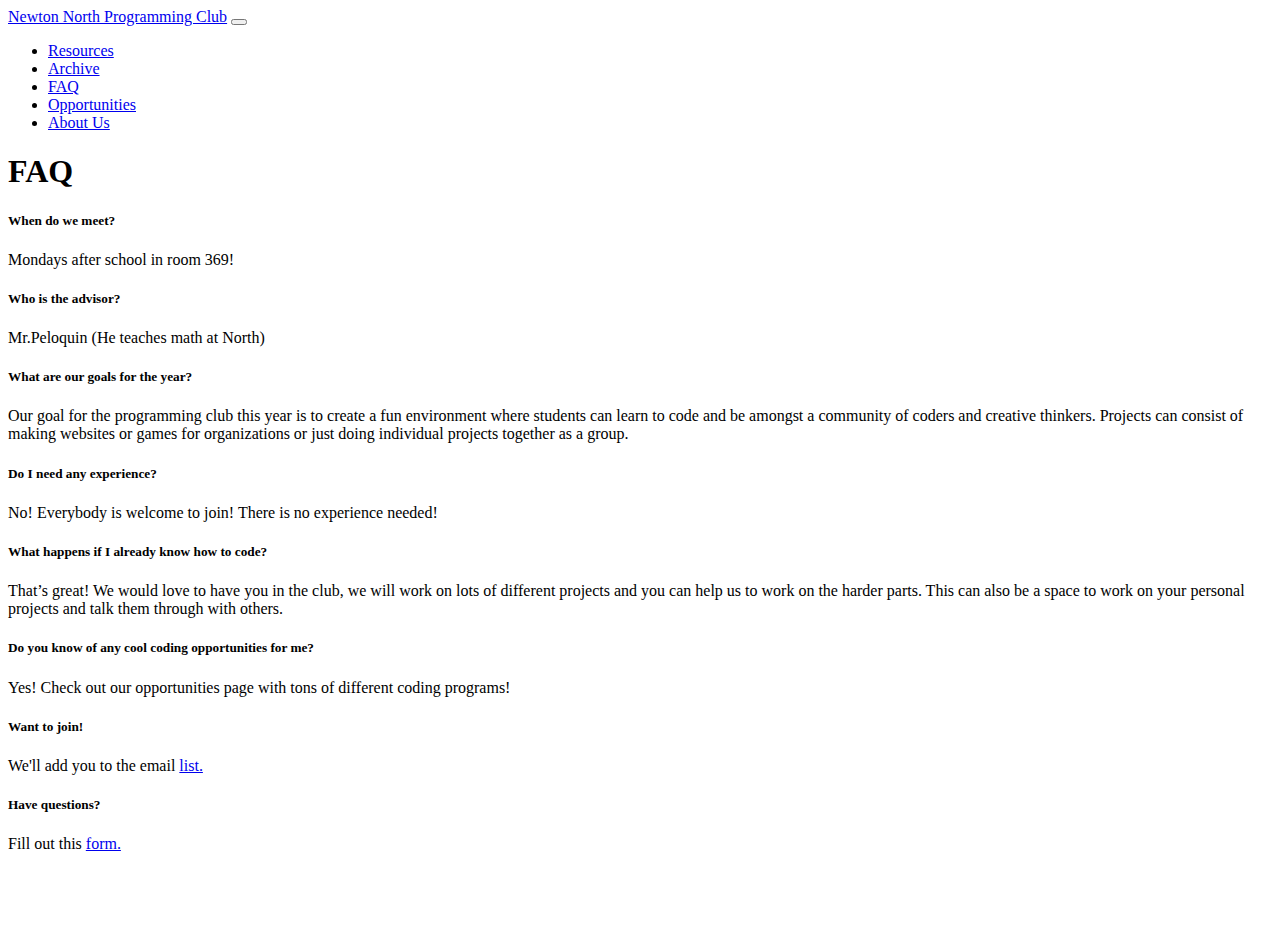
<file: faq.html>
<!DOCTYPE html>
<html lang="en">
<head>
  <meta charset="UTF-8">
  <meta name="viewport" content="width=device-width, initial-scale=1.0">
  <title>FAQ</title>

  <!-- boostrap link  -->
    <link href="https://cdn.jsdelivr.net/npm/bootstrap@5.1.3/dist/css/bootstrap.min.css" rel="stylesheet" integrity="sha384-1BmE4kWBq78iYhFldvKuhfTAU6auU8tT94WrHftjDbrCEXSU1oBoqyl2QvZ6jIW3" crossorigin="anonymous">
    <link rel="stylesheet" href="css/faq.css">

    <!-- Favicon Link -->
    <link rel="shortcut icon" type="image/jpg" href="imgs/favicon.jpg"/>

</head>
<body>
    <div>
      <nav class="navbar navbar-expand-lg navbar-light bg-light pl-5">
        <a class="navbar-brand p-5 pt-3 pb-3" href="index.html">Newton North Programming Club</a>

        <button class="navbar-toggler" type="button" data-toggle="collapse" data-target="#navbarSupportedContent" aria-controls="navbarSupportedContent" aria-expanded="false" aria-label="Toggle navigation">
          <span class="navbar-toggler-icon"></span>
        </button>

        <div class="collapse navbar-collapse" id="navbarSupportedContent">
          <ul class="navbar-nav mr-auto">
            <li class="nav-item">
              <a class="nav-link" href="resources.html"> Resources </a>
            </li>
            <li class="nav-item">
              <a class="nav-link" href="archive.html"> Archive </a>
            </li>
            <li class="nav-item">
              <a class="nav-link text-dark" href="faq.html"> FAQ </a>
            </li>
            <li class="nav-item">
              <a class="nav-link" href="opportunities.html"> Opportunities </a>
            </li>
            <li class="nav-item">
              <a class="nav-link" href="about_us.html"> About Us </a>
            </li>
          </ul>
        </div>
      </nav>
      <h1 class="h1 text-center p-3">FAQ</h1>
    </div>
    <div class="question1 p-4">
      
      <h5>When do we meet?</h5>
      <p>Mondays after school in room 369!</p>

      <h5>Who is the advisor?</h5>
      <p>Mr.Peloquin (He teaches math at North)</p>

      <h5>What are our goals for the year?</h5>
      <p>Our goal for the programming club this year is to create a fun environment where students can learn to code and be amongst a community of coders and creative thinkers. Projects can consist of making websites or games for organizations or just doing individual projects together as a group.</p>

      <h5>Do I need any experience?</h5>
      <p>No! Everybody is welcome to join! There is no experience needed!</p>

      <h5>What happens if I already know how to code?</h5>
      <p>That’s great! We would love to have you in the club, we will work on lots of different projects and you can help us to work on the harder parts. This can also be a space to work on your personal projects and talk them through with others.</p>

      <h5>Do you know of any cool coding opportunities for me?</h5>
      <p>Yes! Check out our opportunities page with tons of different coding programs!</p>

      <h5>Want to join!</h5>
      <p>We'll add you to the email
        <a href="https://forms.gle/x7uEkrhn8R2xDUuDA">list.</a>
      </p>

      <h5>Have questions?</h5>
      <p>Fill out this
        <a href="https://forms.gle/jRcw1pPJTrKuNsTu7">form.</a>
      </p>

      
        

    </div>

    <script src="https://code.jquery.com/jquery-3.3.1.slim.min.js" integrity="sha384-q8i/X+965DzO0rT7abK41JStQIAqVgRVzpbzo5smXKp4YfRvH+8abtTE1Pi6jizo" crossorigin="anonymous"></script>
      <script src="https://cdnjs.cloudflare.com/ajax/libs/popper.js/1.14.7/umd/popper.min.js" integrity="sha384-UO2eT0CpHqdSJQ6hJty5KVphtPhzWj9WO1clHTMGa3JDZwrnQq4sF86dIHNDz0W1" crossorigin="anonymous"></script>
      <script src="https://stackpath.bootstrapcdn.com/bootstrap/4.3.1/js/bootstrap.min.js" integrity="sha384-JjSmVgyd0p3pXB1rRibZUAYoIIy6OrQ6VrjIEaFf/nJGzIxFDsf4x0xIM+B07jRM" crossorigin="anonymous"></script>
</body>
</html>
</file>
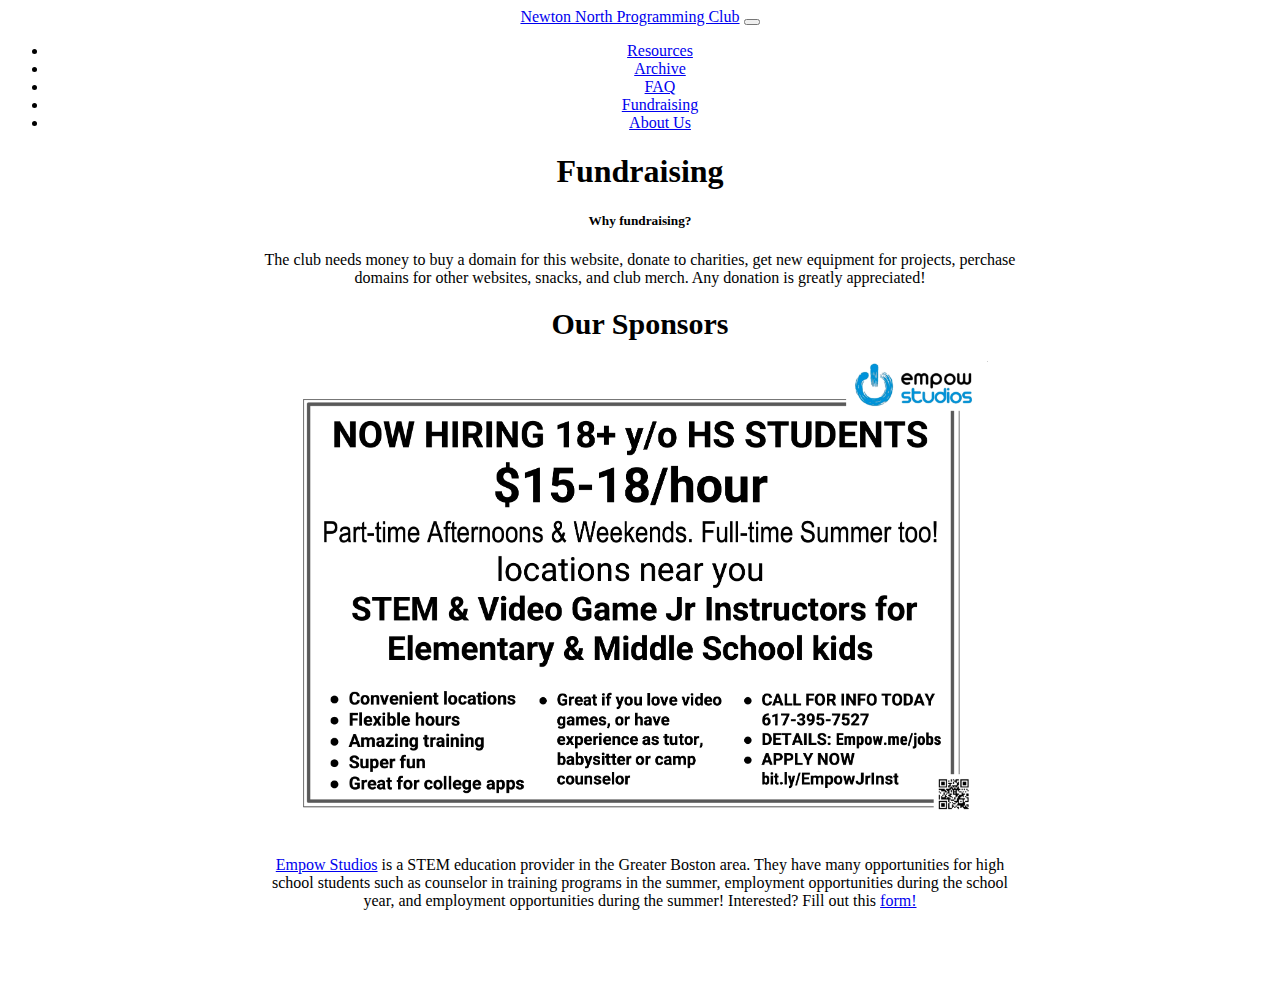
<file: fundraising.html>
<!DOCTYPE html>
<html lang="en">
<head>
  <meta charset="UTF-8">
  <meta name="viewport" content="width=device-width, initial-scale=1.0">
  <title>Fundraising</title>

    <!-- bootstrap link  -->
    <link href="https://cdn.jsdelivr.net/npm/bootstrap@5.1.3/dist/css/bootstrap.min.css" rel="stylesheet" integrity="sha384-1BmE4kWBq78iYhFldvKuhfTAU6auU8tT94WrHftjDbrCEXSU1oBoqyl2QvZ6jIW3" crossorigin="anonymous">
    <link href="css/fundraising.css" rel="stylesheet" type="text/css" />

    <!-- Favicon Link -->
    <link rel="shortcut icon" type="image/jpg" href="imgs/favicon.jpg"/>

</head>
<body>
  <div>
    <nav class="navbar navbar-expand-lg navbar-light bg-light pl-5">
      <a class="navbar-brand p-5 pt-3 pb-3" href="index.html">Newton North Programming Club</a>
      <button class="navbar-toggler" type="button" data-toggle="collapse" data-target="#navbarSupportedContent" aria-controls="navbarSupportedContent" aria-expanded="false" aria-label="Toggle navigation">
        <span class="navbar-toggler-icon"></span>
      </button>

      <div class="collapse navbar-collapse" id="navbarSupportedContent">
        <ul class="navbar-nav mr-auto">
          <li class="nav-item active">
            <a class="nav-link" href="resources.html"> Resources </a>
          </li>
          <li class="nav-item">
            <a class="nav-link" href="archive.html"> Archive </a>
          </li>
          <li class="nav-item">
            <a class="nav-link" href="faq.html"> FAQ </a>
          </li>
          <li class="nav-item text-dark">
            <a class="nav-link text-dark" href="fundraising.html"> Fundraising </a>
          </li>
          <li class="nav-item">
            <a class="nav-link" href="about_us.html"> About Us </a>
          </li>
        </ul>
      </div>
    </nav>

    <h1 class="h1 text-center p-3">Fundraising</h1>

  </div>
  <div class="WhyFundraising p-4">
    <h5 class="text-center">Why fundraising?</h5>
    <p class="text-center fundraising_text">The club needs money to buy a domain for this website, donate to charities, get new equipment for projects, perchase domains for other websites, snacks, and club merch. Any donation is greatly appreciated!</p>
  </div>


  <div>
    <div>
      <h1 class="sponsors_heading">Our Sponsors</h1>
    </div>

    <div class="EMPOW">
      <img class="flyer" src="imgs/opportunitiesImgs/sponsor.jpg" alt="">
    </div>

    <p class="text">
        <a href="https://empow.me/">Empow Studios</a> is a STEM education provider in the Greater Boston area. They have many opportunities for high school students such as counselor in training programs in the summer, employment opportunities during the school year, and employment opportunities during the summer! Interested? Fill out this 
        <a href="http://bit.ly/EmpowJrInst!">form!</a>
      </p>
  </div>

 

  
      <script src="https://code.jquery.com/jquery-3.3.1.slim.min.js" integrity="sha384-q8i/X+965DzO0rT7abK41JStQIAqVgRVzpbzo5smXKp4YfRvH+8abtTE1Pi6jizo" crossorigin="anonymous"></script>
      <script src="https://cdnjs.cloudflare.com/ajax/libs/popper.js/1.14.7/umd/popper.min.js" integrity="sha384-UO2eT0CpHqdSJQ6hJty5KVphtPhzWj9WO1clHTMGa3JDZwrnQq4sF86dIHNDz0W1" crossorigin="anonymous"></script>
      <script src="https://stackpath.bootstrapcdn.com/bootstrap/4.3.1/js/bootstrap.min.js" integrity="sha384-JjSmVgyd0p3pXB1rRibZUAYoIIy6OrQ6VrjIEaFf/nJGzIxFDsf4x0xIM+B07jRM" crossorigin="anonymous"></script>
</body>
</html>
</file>
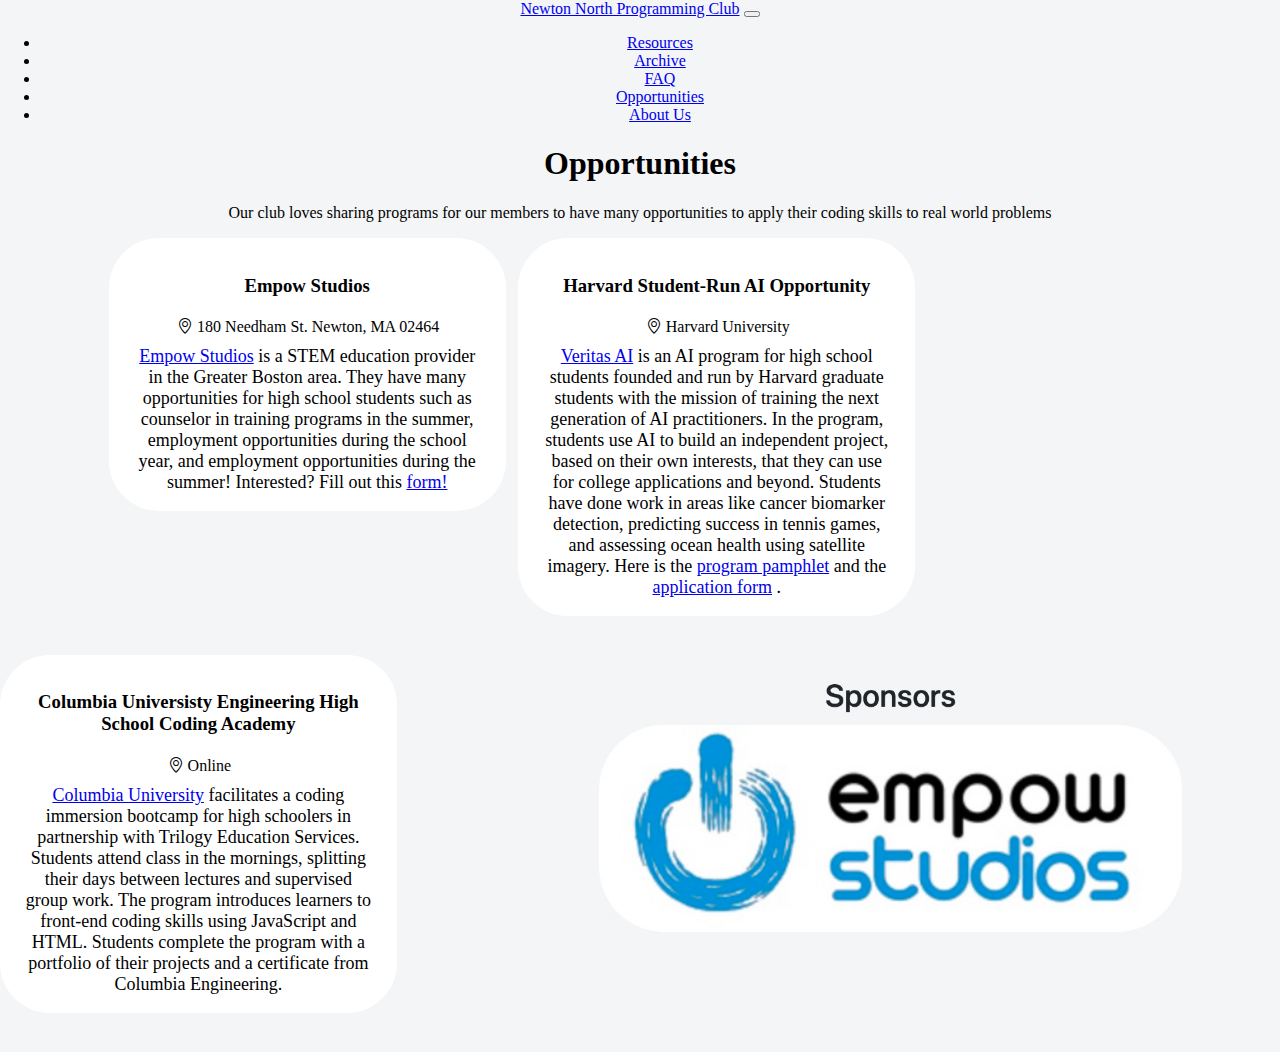
<file: opportunities.html>
<!DOCTYPE html>
<html lang="en">
<head>
  <meta charset="UTF-8">
  <meta name="viewport" content="width=device-width, initial-scale=1.0">
  <title>Opportunities</title>

    <!-- bootstrap link  -->
    <link href="https://cdn.jsdelivr.net/npm/bootstrap@5.1.3/dist/css/bootstrap.min.css" rel="stylesheet" integrity="sha384-1BmE4kWBq78iYhFldvKuhfTAU6auU8tT94WrHftjDbrCEXSU1oBoqyl2QvZ6jIW3" crossorigin="anonymous">
    <link href="css/opportunities.css" rel="stylesheet" type="text/css" />

  <!--Bootstrap icons-->
  <link rel="stylesheet" href="https://cdn.jsdelivr.net/npm/bootstrap-icons@1.3.0/font/bootstrap-icons.css">
   
  <!-- Favicon Link -->
    <link rel="shortcut icon" type="image/jpg" href="imgs/favicon.jpg"/>

</head>
<body>
  <div>
    <nav class="navbar navbar-expand-lg navbar-light bg-light pl-5">
      <a class="navbar-brand p-5 pt-3 pb-3" href="index.html">Newton North Programming Club</a>
      <button class="navbar-toggler" type="button" data-toggle="collapse" data-target="#navbarSupportedContent" aria-controls="navbarSupportedContent" aria-expanded="false" aria-label="Toggle navigation">
        <span class="navbar-toggler-icon"></span>
      </button>

      <div class="collapse navbar-collapse" id="navbarSupportedContent">
        <ul class="navbar-nav mr-auto">
          <li class="nav-item active">
            <a class="nav-link" href="resources.html"> Resources </a>
          </li>
          <li class="nav-item">
            <a class="nav-link" href="archive.html"> Archive </a>
          </li>
          <li class="nav-item">
            <a class="nav-link" href="faq.html"> FAQ </a>
          </li>
          <li class="nav-item text-dark">
            <a class="nav-link text-dark" href="opportunities.html"> Opportunities </a>
          </li>
          <li class="nav-item">
            <a class="nav-link" href="about_us.html"> About Us </a>
          </li>
        </ul>
      </div>
    </nav>
    

    <h1 class="h1 text-center p-3">Opportunities</h1>

    <div class="pb-3">
      <p class="welcome"> Our club loves sharing programs for our members to have many opportunities to apply their coding skills to real world problems </p>
    </div>
    
    
    
    <div class="opportunities">
      <div class="box empow box1" id="box_one"> 
        <h3>Empow Studios</h3>
        <div class="location">
          <i1 class="location_icon bi bi-geo-alt"></i1>
            180 Needham St. Newton, MA 02464
        </div>
      
        <div class="words">
          <p1><a href="https://empow.me/" target="_blank">Empow Studios</a> is a STEM education provider in the Greater Boston area. They have many opportunities for high school students such as counselor in training programs in the summer, employment opportunities during the school year, and employment opportunities during the summer! Interested? Fill out this 
          <a href="http://bit.ly/EmpowJrInst!" target="_blank">form!</a> </p1>
        </div>
  
      <!-- img class="flyer" src="imgs/fundraisingImgs/sponsor.jpg" alt=""> -->
      </div>
    
      <div class="box harvard box2" id="box_two">
        <h3>Harvard Student-Run AI Opportunity</h3>
        <div class="location">
          <i2 class="location_icon bi bi-geo-alt"></i2>
          Harvard University
        </div>

        <div class="words">
          <p2> <a href="https://www.veritasai.com/" target="_blank">Veritas AI</a> is an AI program for high school students founded and run by Harvard graduate students with the mission of training the next generation of AI practitioners. In the program, students use AI to build an independent project, based on their own interests, that they can use for college applications and beyond. Students have done work in areas like cancer biomarker detection, predicting success in tennis games, and assessing ocean health using satellite imagery. Here is the <a href="https://drive.google.com/file/d/1O0brD4IYM9xyVH9oqXozvCgVYFYV3hAo/view" target="_blank">program pamphlet</a> and the <a href="https://airtable.com/shrxkmoJaqCLX9ycl" target="_blank">application form</a> . </p2>
        </div>
      </div>
    
      <div class="box columbia box3" id="box_three"> 
        <h3>Columbia Universisty Engineering High School Coding Academy</h3>
        <div class="location">
          <i3 class="location_icon bi bi-geo-alt"></i3>
            Online
        </div>
        
        <div class="words">
          <p3> <a href="https://bootcamp.cvn.columbia.edu/hs/coding/landing-full/?utm_source=mkt-partnership&utm_campaign=tes_aff__hs_rvcplhssite" target="_blank">Columbia University</a> facilitates a coding immersion bootcamp for high schoolers in partnership with Trilogy Education Services. Students attend class in the mornings, splitting their days between lectures and supervised group work. The program introduces learners to front-end coding skills using JavaScript and HTML. Students complete the program with a portfolio of their projects and a certificate from Columbia Engineering.</p3>
        </div>
      </div>
    </div>

    <!--sponsors -->
    <div class="sponsors">
      <img class="flyer" src="../imgs/opportunitiesImgs/empow_sponsor.jpg" alt="">
    </div>

      <script src="https://cdnjs.cloudflare.com/ajax/libs/gsap/3.10.3/gsap.min.js"></script> 
      <script src="js/opportunities.js"></script>

      <script src="https://code.jquery.com/jquery-3.3.1.slim.min.js" integrity="sha384-q8i/X+965DzO0rT7abK41JStQIAqVgRVzpbzo5smXKp4YfRvH+8abtTE1Pi6jizo" crossorigin="anonymous"></script>
      <script src="https://cdnjs.cloudflare.com/ajax/libs/popper.js/1.14.7/umd/popper.min.js" integrity="sha384-UO2eT0CpHqdSJQ6hJty5KVphtPhzWj9WO1clHTMGa3JDZwrnQq4sF86dIHNDz0W1" crossorigin="anonymous"></script>
      <script src="https://stackpath.bootstrapcdn.com/bootstrap/4.3.1/js/bootstrap.min.js" integrity="sha384-JjSmVgyd0p3pXB1rRibZUAYoIIy6OrQ6VrjIEaFf/nJGzIxFDsf4x0xIM+B07jRM" crossorigin="anonymous"></script>

    
</body>
</html>
</file>
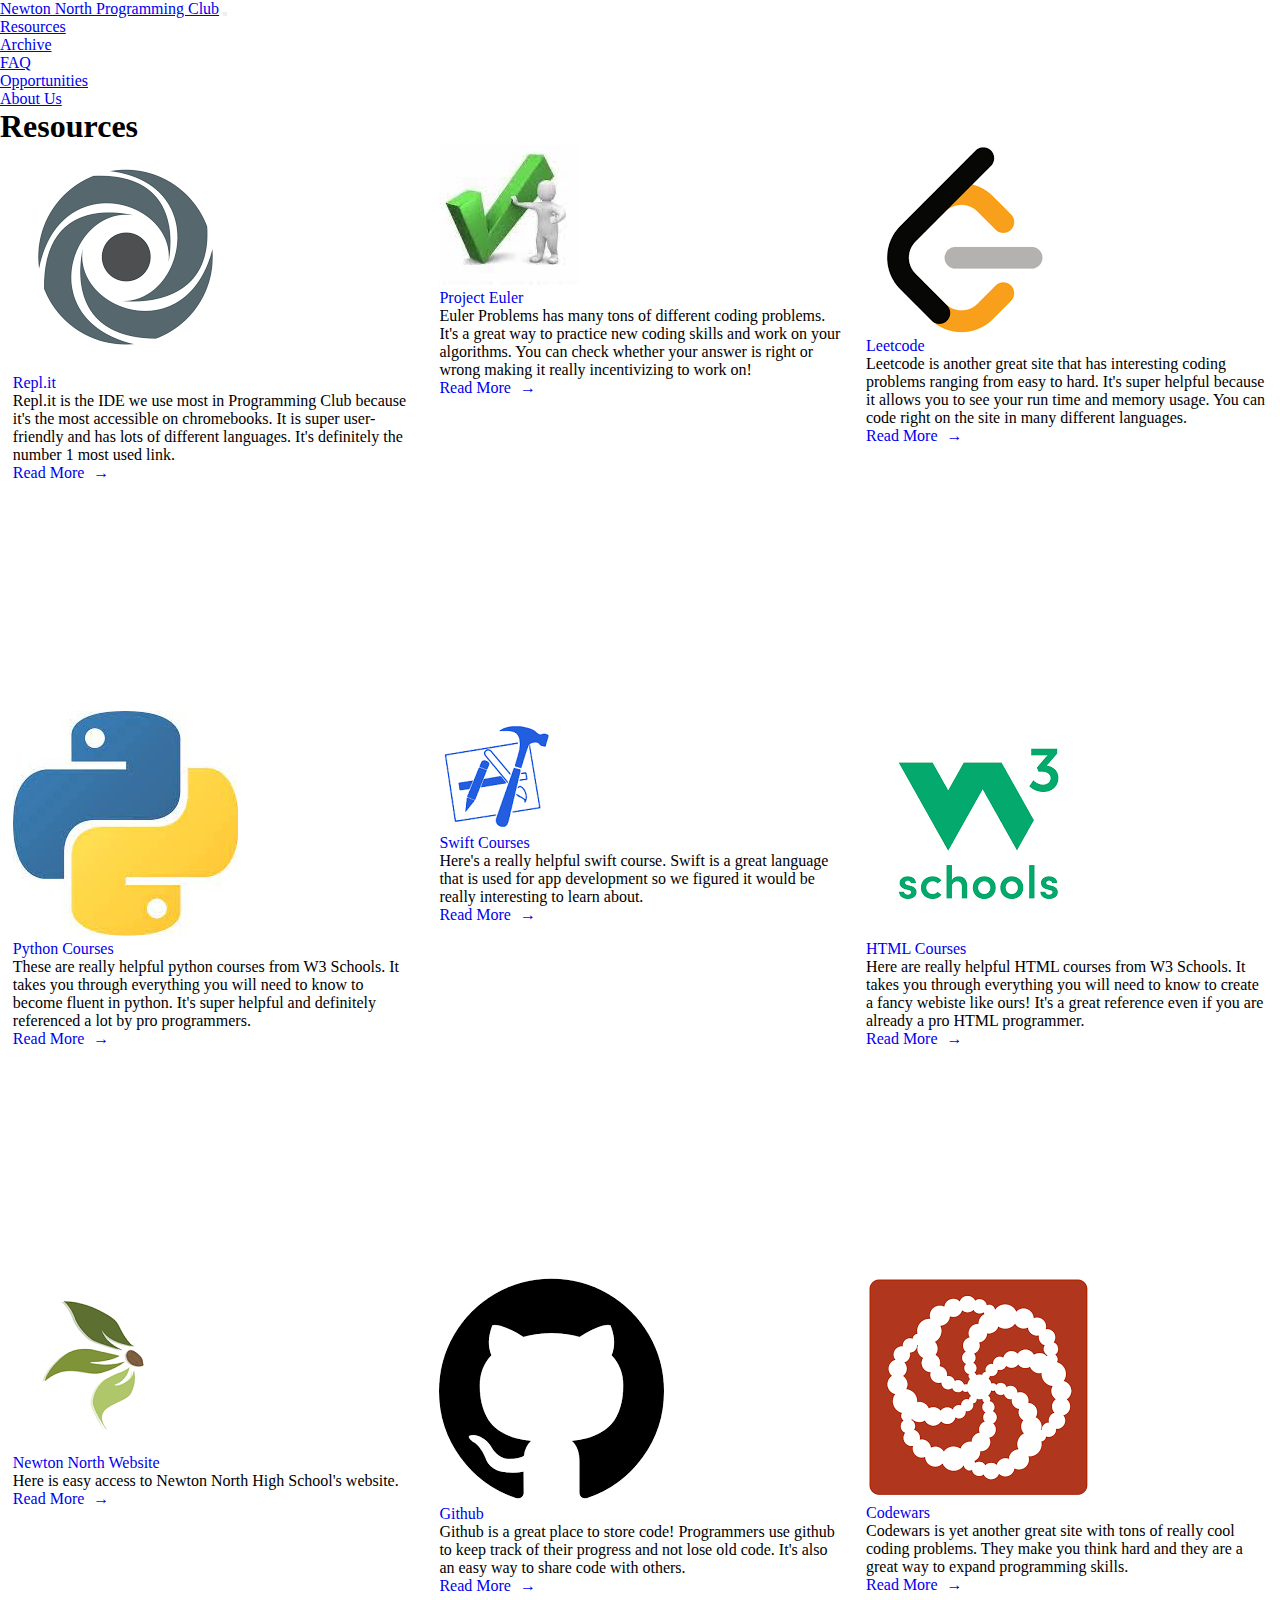
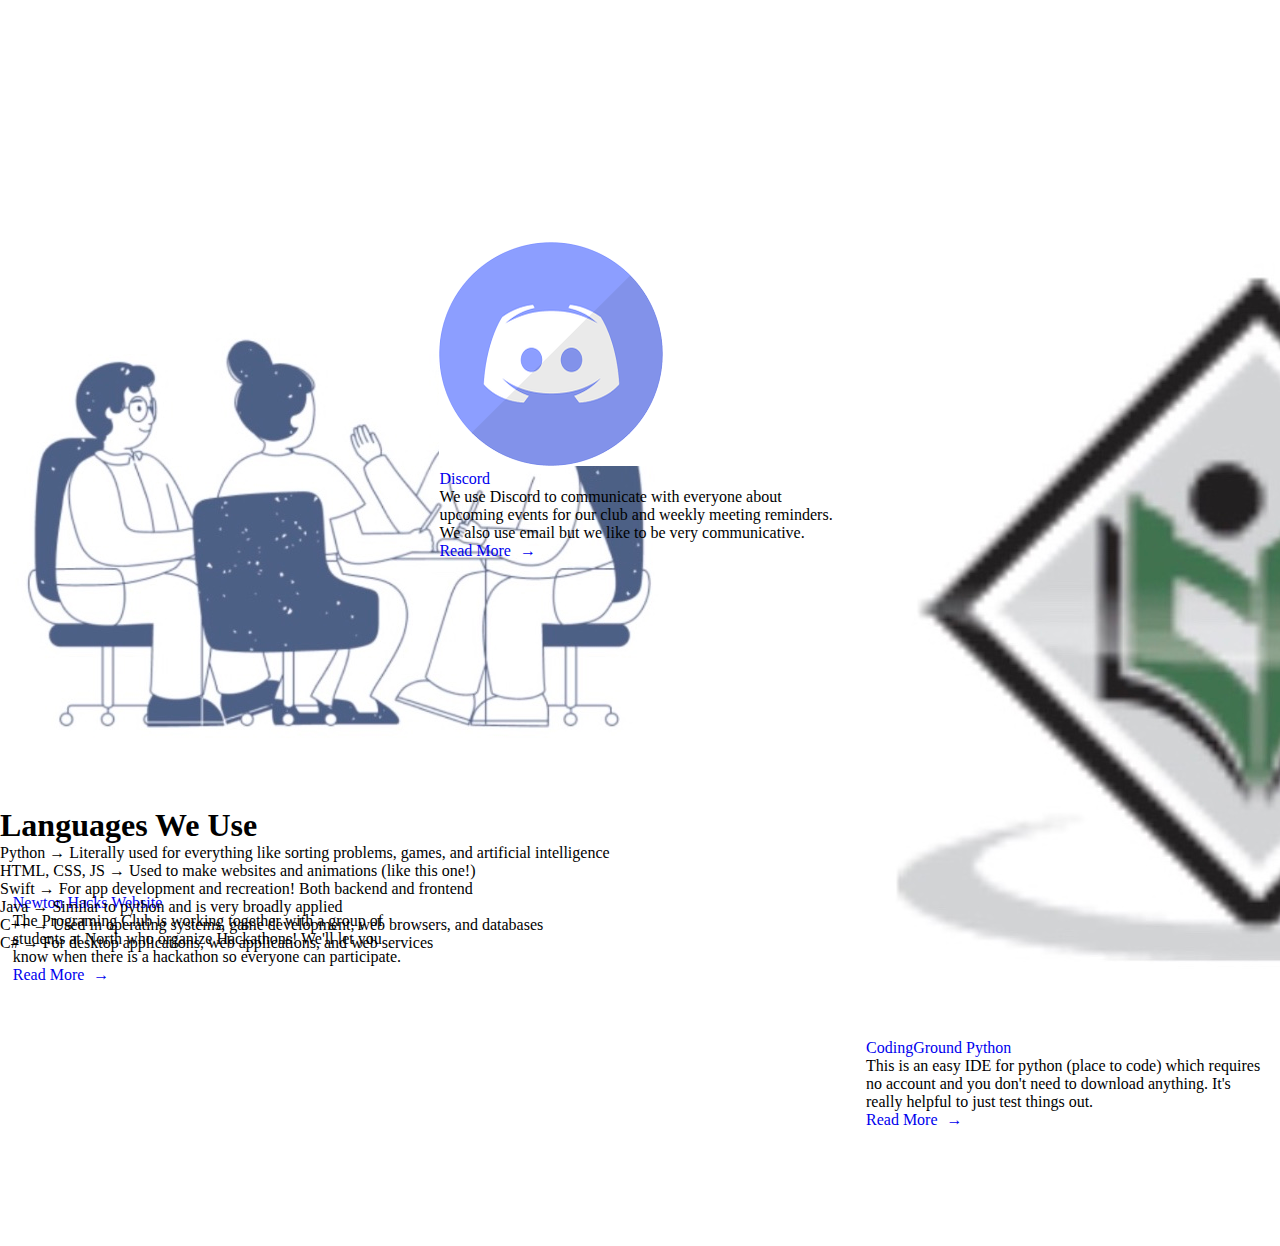
<file: resources.html>
<!DOCTYPE html>
<html lang="en">
<head>
  <meta charset="UTF-8">
  <meta name="viewport" content="width=device-width, initial-scale=1.0">
  <title>Resources</title>

  <!-- Bootstrap link  -->
    <link href="https://cdn.jsdelivr.net/npm/bootstrap@5.1.3/dist/css/bootstrap.min.css" rel="stylesheet" integrity="sha384-1BmE4kWBq78iYhFldvKuhfTAU6auU8tT94WrHftjDbrCEXSU1oBoqyl2QvZ6jIW3" crossorigin="anonymous">
  <!-- CSS link  --> 
    <link rel="stylesheet" href="css/resources.css">

  <!--Bootstrap icons-->
  <link rel="stylesheet" href="https://cdn.jsdelivr.net/npm/bootstrap-icons@1.3.0/font/bootstrap-icons.css">

  <!-- Favicon Link -->
  <link rel="shortcut icon" type="image/jpg" href="imgs/favicon.jpg"/>

</head>
<body>
  <!--Navbar -->
  <nav class="navbar navbar-expand-lg navbar-light bg-light pl-5">
    <a class="navbar-brand p-5 pt-3 pb-3" href="index.html">Newton North Programming Club</a>

    <button class="navbar-toggler" type="button" data-toggle="collapse" data-target="#navbarSupportedContent" aria-controls="navbarSupportedContent" aria-expanded="false" aria-label="Toggle navigation">
    <span class="navbar-toggler-icon"></span>
    </button>

    <!--Different Tabs-->
    <div class="collapse navbar-collapse" id="navbarSupportedContent">
      <ul class="navbar-nav mr-auto">
        <li class="nav-item active">
          <a class="nav-link text-dark" href="resources.html"> Resources </a>
        </li>
        <li class="nav-item">
          <a class="nav-link" href="archive.html"> Archive </a>
        </li>
        <li class="nav-item">
          <a class="nav-link" href="faq.html"> FAQ </a>
        </li>
        <li class="nav-item">
          <a class="nav-link" href="opportunities.html"> Opportunities </a>
        </li>
        <li class="nav-item">
          <a class="nav-link" href="about_us.html"> About Us </a>
        </li>
      </ul>
    </div>

  </nav>
  <!--Begin content-->
  <h1 class="heading">Resources</h1>

  <div class="collection">
  <!-- repl -->
    <div
      class="resource repl container resource_link_1_rep" 
      onmouseover ="hover_resource(1)" 
      onmouseout ="stop_hover(1)"
      onclick = "click_resource(1)">
      <center>
        <img src="imgs/resourceImgs/repl.jpg" alt="" class="image">                   </center>
    <div>
    <a 
      href="https://replit.com/~"
      target="_blank" 
      id="resource_link_1"
      class="link">
      <span> Repl.it</span>
    </a>
    <p>  
      Repl.it is the IDE we use most in Programming Club because it's the         most accessible on chromebooks. It is super user-friendly and has           lots of different languages. It's definitely the number 1 most used         link.
    </p>
      <a 
        href="https://replit.com/~"
        target="_blank" 
        class="read_more" 
        onmouseover="animate_arrow(1)" 
        onmouseout="animate_arrow_back(1)"> Read More  
        <div class="arrow_div">
          <span class="more_arrow arr1">&#8594;</span>
        </div>
      </a> 
      </div>
    </div>


    <!-- euler -->
    <div 
      class="resource euler container "
      onmouseover="hover_resource(2)"
      onmouseout="stop_hover(2)"
      onclick = "click_resource(2)">
      <center>
        <img src="imgs/resourceImgs/euler.jpg" alt="" class="image">
      </center>
      <div>
        <a 
          href="https://projecteuler.net/archives" 
          target="_blank" class="link" id="resource_link_2">
          <span> Project Euler</span>
        </a> 
        <p>
          Euler Problems has many tons of different coding problems. It's a           great way to practice new coding skills and work on your                    algorithms. You can check whether your answer is right or wrong             making it really incentivizing to work on!
        </p>
        <a href="https://projecteuler.net/archives"
          target="_blank" class="read_more"
          onmouseover="animate_arrow(2)"
          onmouseout="animate_arrow_back(2)"> Read More 
          <span class="more_arrow arr2">&#8594;</span>
        </a>
      </div>
    </div>

    <!-- leetcode -->
    <div class="resource leetcode container "
    onmouseover="hover_resource(3)"
    onmouseout="stop_hover(3)"
    onclick = "click_resource(3)">
      <center>
        <img src="imgs/resourceImgs/leetcode.jpg" alt="" class="image">
      </center>
      <div>
        <a 
          href="https://leetcode.com/problemset/all/" 
          target="_blank" class="link" id="resource_link_3">
          <span> Leetcode</span></a> 
        <p>
          Leetcode is another great site that has interesting coding                  problems ranging from easy to hard. It's super helpful because              it allows you to see your run time and memory usage. You can code           right on the site in many different languages.
        </p>
        <a href="https://leetcode.com/problemset/all/"
        target="_blank" class="read_more"
        onmouseover="animate_arrow(3)" onmouseout="animate_arrow_back(3)"> Read More <span class="more_arrow arr3">&#8594;</span></a>
      </div>
    </div>

    <!-- Python courses -->
    <div class="resource pythonCourses container"
    onmouseover="hover_resource(4)"
    onmouseout="stop_hover(4)"
    onclick = "click_resource(4)">
      <center><img src="imgs/resourceImgs/python.jpg" alt="" class="image"></center>
      <div>
        <a 
          href="https://www.w3schools.com/python/default.asp" 
          target="_blank" class="link"
          id="resource_link_4"><span> Python Courses</span></a> 
        <p>
          These are really helpful python courses from W3 Schools. It takes you through everything you will need to know to become fluent in python. It's super helpful and definitely referenced a lot by pro programmers. 
        </p>
        <a href="https://www.w3schools.com/python/default.asp"
        target="_blank" class="read_more"
        onmouseover="animate_arrow(4)" onmouseout="animate_arrow_back(4)"> Read More <span class="more_arrow arr4">&#8594;</span></a>
      </div>
    </div>

    <!-- Swift courses -->
    <div class="resource swiftCourses container "
    onmouseover="hover_resource(5)"
    onmouseout="stop_hover(5)"
    onclick = "click_resource(5)">
      <center><img src="imgs/resourceImgs/swift2.jpg" alt="" class="image"></center>
      <div>
        <a 
          href="https://www.codecademy.com/catalog/language/swift" 
          target="_blank" class="link"
          id="resource_link_5"><span> Swift Courses</span></a> 
        <p>
          Here's a really helpful swift course. Swift is a great language that is used for app development so we figured it would be really interesting to learn about. 
        </p>
        <a href="https://www.codecademy.com/catalog/language/swift"
        target="_blank" class="read_more"
        onmouseover="animate_arrow(5)" onmouseout="animate_arrow_back(5)"> Read More <span class="more_arrow arr5">&#8594;</span></a>
      </div>
    </div>

    <!-- HTMl courses -->
    <div class="resource htmlCourses container"
    onmouseover="hover_resource(6)"
    onmouseout="stop_hover(6)"
    onclick = "click_resource(6)">
      <center><img src="imgs/resourceImgs/w3school.jpg" alt="" class="image"></center>
      <div>
        <a href="https://www.w3schools.com/html/default.asp"
        target="_blank" class="link"
        id="resource_link_6"><span> HTML Courses</span></a> 
        <p>  
          Here are really helpful HTML courses from W3 Schools. It takes you through everything you will need to know to create a fancy webiste like ours! It's a great reference even if you are already a pro HTML programmer.
        </p>
        <a href="https://www.w3schools.com/html/default.asp"
        target="_blank" class="read_more"
        onmouseover="animate_arrow(6)" onmouseout="animate_arrow_back(6)"> Read More <span class="more_arrow arr6">&#8594;</span></a>
      </div>
    </div>

    <!-- North Website -->
    <div class="resource northSite container"
    onmouseover="hover_resource(7)"
    onmouseout="stop_hover(7)"
    onclick = "click_resource(7)">
      <center><img src="imgs/resourceImgs/nps.jpg" alt="" class="image"></center>
      <div>
        <a 
          href="https://www.newton.k12.ma.us/Page/49" 
          target="_blank" class="link"
          id="resource_link_7"><span> Newton North Website</span></a> 
        <p>
          Here is easy access to Newton North High School's website.  
        </p>
        <a href="https://www.newton.k12.ma.us/Page/49"
        target="_blank" class="read_more"
        onmouseover="animate_arrow(7)" onmouseout="animate_arrow_back(7)"> Read More <span class="more_arrow arr7">&#8594;</span></a>
      </div>
      </div>

    <!-- github -->
    <div class="resource github container"
    onmouseover="hover_resource(8)"
    onmouseout="stop_hover(8)"
    onclick = "click_resource(8)">
      <center><img src="imgs/resourceImgs/github.jpg" alt="" class="image"></center>
      <div>
        <a href="https://github.com/"
        target="_blank" class="link"
        id="resource_link_8"><span> Github</span></a> 
        <p>  
          Github is a great place to store code! Programmers use github to keep track of their progress and not lose old code. It's also an easy way to share code with others.
        </p>
        <a href="https://github.com/"
        target="_blank" class="read_more"
        onmouseover="animate_arrow(8)" onmouseout="animate_arrow_back(8)"> Read More <span class="more_arrow arr8">&#8594;</span></a>
      </div>
    </div>

    <!-- codewars -->
    <div class="resource codewars container"
    onmouseover="hover_resource(9)"
    onmouseout="stop_hover(9)"
    onclick = "click_resource(9)">
      <center><img src="imgs/resourceImgs/codewars.jpg" alt="" class="image"></center>
      <div>
        <a href="https://codewars.com/dashboard"
        target="_blank" class="link"
        id="resource_link_9"><span> Codewars </span></a> 
        <p>  
          Codewars is yet another great site with tons of really cool coding problems. They make you think hard and they are a great way to expand programming skills. 
        </p>
        <a href="https://codewars.com/dashboard"
        target="_blank" class="read_more"
        onmouseover="animate_arrow(9)" onmouseout="animate_arrow_back(9)"> Read More <span class="more_arrow arr9">&#8594;</span></a>
      </div>
    </div>

    <!-- Newton Hacks Website -->
    <div class="resource newtonHack container"
    onmouseover="hover_resource(10)"
    onmouseout="stop_hover(10)"
    onclick = "click_resource(10)">
      <center><img src="imgs/resourceImgs/hacks.jpg" alt="" class="image"></center>
      <div>
        <a href="https://nnhshacks.tech/"
        target="_blank" class="link"
        id="resource_link_10"><span> Newton Hacks Website</span></a> 
        <p>  
          The Programing Club is working together with a group of students at North who organize Hackathons! We'll let you know when there is a hackathon so everyone can participate.
        </p>
        <a href="https://nnhshacks.tech/"
        target="_blank" class="read_more"
        onmouseover="animate_arrow(10)" onmouseout="animate_arrow_back(10)"> Read More <span class="more_arrow arr10">&#8594;</span></a>
      </div>
    </div>

    <!-- discord -->
    <div class="resource discord container "
    onmouseover="hover_resource(11)"
    onmouseout="stop_hover(11)"
    onclick = "click_resource(11)">
      <center><img src="imgs/resourceImgs/discord.jpg" alt="" class="image"></center>
      <div>
        <a href="https://discord.gg/dZ4RVNRQEm/"
        target="_blank" class="link"
        id="resource_link_11"><span> Discord</span></a> 
        <p>  
          We use Discord to communicate with everyone about upcoming events for our club and weekly meeting reminders. We also use email but we like to be very communicative.
        </p>
        <a href="https://discord.gg/dZ4RVNRQEm/"
        target="_blank" class="read_more"
        onmouseover="animate_arrow(11)" onmouseout="animate_arrow_back(11)"> Read More <span class="more_arrow arr11">&#8594;</span></a>
      </div>
    </div>

    <!-- codingground -->
    <div class="resource codingGround container "
    onmouseover="hover_resource(12)"
    onmouseout="stop_hover(12)"
    onclick = "click_resource(12)">
      <center><img src="imgs/resourceImgs/ground.jpg" alt="" class="image"></center>
      <div>
        <a href="https://www.tutorialspoint.com/execute_python_online.php"
          target="_blank" class="link"
          id="resource_link_12"><span> CodingGround Python</span></a> 
        <p>  
          This is an easy IDE for python (place to code) which requires no account and you don't need to download anything. It's really helpful to just test things out. 
        </p>
        <a href="https://www.tutorialspoint.com/execute_python_online.php"
        target="_blank" class="read_more"
        onmouseover="animate_arrow(12)" onmouseout="animate_arrow_back(12)"> Read More <span class="more_arrow arr12">&#8594;</span></a>
      </div>
    </div>
  </div>


  <div class="languages" >
    <h1 class="whatWeUse">Languages We Use</h1>
    <ul class="list_languages">
      <li>
        <span class="language_name"> Python &#8594 </span> Literally used for everything like sorting problems, games, and artificial intelligence
      </li>
      <li>
       <span class="language_name"> HTML, CSS, JS &#8594; </span>Used to make websites and animations (like this one!)
      </li>
      <li>
        <span class="language_name"> Swift  &#8594; </span>For app development and recreation! Both backend and frontend
      </li>
      <li>
        <span class="language_name"> Java &#8594; </span> Similar to python and is very broadly applied
      </li>
      <li>
        <span class="language_name"> C++ &#8594; </span>  Used in operating systems, game development, web browsers, and databases
      </li>
      <li>
        <span class="language_name">C# &#8594; </span> For desktop applications, web applications, and web services
      </li>
    </ul>
  </div>
  
  <!--GSap Animationnnns whooooohooooooo-->
  <script src="https://cdnjs.cloudflare.com/ajax/libs/gsap/3.9.1/gsap.min.js"></script>
  <script src="js/resources.js"></script>

    <script src="https://code.jquery.com/jquery-3.3.1.slim.min.js" integrity="sha384-q8i/X+965DzO0rT7abK41JStQIAqVgRVzpbzo5smXKp4YfRvH+8abtTE1Pi6jizo" crossorigin="anonymous"></script>
      <script src="https://cdnjs.cloudflare.com/ajax/libs/popper.js/1.14.7/umd/popper.min.js" integrity="sha384-UO2eT0CpHqdSJQ6hJty5KVphtPhzWj9WO1clHTMGa3JDZwrnQq4sF86dIHNDz0W1" crossorigin="anonymous"></script>
      <script src="https://stackpath.bootstrapcdn.com/bootstrap/4.3.1/js/bootstrap.min.js" integrity="sha384-JjSmVgyd0p3pXB1rRibZUAYoIIy6OrQ6VrjIEaFf/nJGzIxFDsf4x0xIM+B07jRM" crossorigin="anonymous"></script>
</body>
</html>
</file>
<file: css/faq.css>
body {
  padding-bottom: 6vh;
}

.faqHeading {
  text-align: center;
  /* margin: 10 0;
  display: block; */
}

.faqHeading h1 {
  display: block;
  padding: 4vh;
  margin-bottom: 0;
}

.faqHeading h3 {
  padding-bottom: 4vh;
  font-size: 1.25em;
  font-weight: 250;
}

.qCard {
  width: 31.33%;
  height: 275px;
  float: left;
  margin-left: 1% !important;
  margin-right: 1% !important;
  margin-bottom: 3% !important;
  margin-top: 1% !important;

  background-color: white;
  box-shadow: 2px;
  border-color: rgb(211, 211, 211);
  border-radius: 1.5%;
  border-style: solid;
  border-width: 1.5px;

  padding-top: 3vh;
  padding-left: 2vh;
  padding-right: 2vh;
  padding-bottom: 3vh;
}

.qCard h5 {
  background-color: white;
  font-weight: 600;
}

.qCard p {
  background-color: white;
  font-weight: 200;
}

.qCard ol {
  font-weight: 200;
}

.questions {
  height: auto;
  padding-bottom: 10vh;

  margin-left: 17.5% !important;
  margin-right: 17.5% !important;

  width: 65vw;
  display: inline-block;


}

.forms {
  padding-left: 1vw;
  padding-right: 1vw;
  padding-bottom: 1vw;
  padding-top: 1vw;

  margin-left: 20vw;
  margin-right: 20vw;
  margin-top: 2vh;
  margin-bottom: 2vh;

  background-color: white;
  border-color: rgb(211, 211, 211);
  border-radius: 1.5%;
  border-style: solid;
  border-width: 1.5px;

}

.box {
  height: 5vh;
}




.serviceHeading {
  text-align: center;
  padding-top: 15%;
  padding-bottom: 15%;

  color: rgba(0, 0, 0, 0.75);
  background-color: white;
}

.title {
  padding-left: 5%;
  padding-right: 5%;
  font-size: 2.3em;
}

.serviceFormInput {
  width: 100%;
  border: none;
  background: rgb(211, 211, 211);
  border-bottom: 1px solid black;
  text-align: left;
}

.formRow {
  padding-bottom: 2%;
}

.servicesendBtn {
  height: auto;
  width: 100%;
  padding-top: 1.5vh;
  padding-bottom: 1.5vh;
  text-align: center;
  border: none;
  background: rgb(211, 211, 211);
  font-size: 1rem;
  font-weight: 300;
  color: rgb(51 51 51);
}

.textAreaInput {
  resize: none;
  /* height: 130px; */
}


.serviceFormLabel {
  font-size: 0.87rem;
  font-weight: 220;
}

.oval {
  background-color: white;
  border-radius: 25px;
  text-align: start;
  padding: 10vh 3vh;
  margin: 5vh 5vh;
  box-sizing: border-box;


}

.col-md-8 {
  background-color: rgb(243, 243, 246);

}


/* Sign Up for Updates Section */

.SignUp {
  /* border-top: solid white;
  border-top-width: 10px; */
  border-top: solid 10px white;
  height: auto;
  background: rgb(243, 243, 246);
  text-align: center;
  padding-bottom: 1vh;
}

.Heading {
  font-size: 2em;
  color: rgba(0, 0, 0, 0.75);
  padding-top: 4vh;
  padding-bottom: 1.5vh;
  /* color: blue; */
}


.joinBtn {
  background-color: rgb(211, 211, 211);
  border-style: 2px solid black;
  font-size: 90%;
  text-align: center;
  margin-top: 3vh;
  color: rgb(51 51 51);
  font-weight: 300;
  padding: 0 !important;
  overflow: hidden;
}

.form1 {
  padding-right: 23%;
  padding-left: 23%;

}

.update {
  background: none;
  height: 45px;
}

::placeholder {
  color: rgb(15, 15 15, );
  font-size: 0.9rem;

}


.notText {
  height: 4vh;
}

.formcontent {
  width: 100%;
  border: none;
  background: rgb(211, 211, 211);
  /* border-bottom: 1px solid black; */
  text-align: left;
}

.serviceSection {
  border-top: solid 10px white;
  


}


@media only screen and (max-width: 1200px) {
  .qCard {
    width: 48% !important;
    height: 275px;
    float: left;
    margin-left: 1% !important;
    margin-right: 1% !important;
    margin-bottom: 3% !important;
    margin-top: 1% !important;

    background-color: white;
    box-shadow: 2px;
    border-color: rgb(211, 211, 211);
    border-radius: 1.5%;
    border-style: solid;
    border-width: 1.5px;

    padding-top: 3vh;
    padding-left: 2vh;
    padding-right: 2vh;
    padding-bottom: 3vh;
  }
}

@media only screen and (max-width: 700px) {

  .qCard {
    width: 100% !important;
    /* height: auto; */
    height: 275px;
    float: left;
    margin-left: 1% !important;
    margin-right: 1% !important;
    margin-bottom: 3% !important;
    margin-top: 1% !important;

    background-color: white;
    box-shadow: 2px;
    border-color: rgb(211, 211, 211);
    border-radius: 1.5%;
    border-style: solid;
    border-width: 1.5px;

    padding-top: 3vh;
    padding-left: 2vh;
    padding-right: 2vh;
    padding-bottom: 3vh;
  }

  .burning {
    padding-left: 3%;
    padding-right: 3%;
  }
}
</file>
<file: css/fundraising.css>
body {
  text-align: center;
  /* background-image: linear-gradient(rgba(255, 255, 255, 0.91), rgba(255, 255, 255, 0.91)), URL("../imgs/opportunitiesImgs/binary.jpg"); */
  /*background-repeat: no-repeat;*/
  background-attachment: fixed;
  background-size: cover;
  /*display: flex;*/
}

/* why fundraising */

.fundraising_text{
  padding-left: 20%;
  padding-right: 20%;
  padding-bottom: 0;
}


/* sponsers */
.sponsors_heading{
  font-size: 30px;
  padding-top: 0;
}

/* EMPOW */
.empow_text{
  text-align: left;
  position: relative;
}
.text{
  align-text: center;
  padding-left: 20%;
  padding-right: 20%;
  padding-bottom: 5%;
  padding-top: 1%;
}

.flyer{
  align-items: center;
  width: 55%;
  padding-left: 10%;
  padding-right: 10%;
}
.empow{
  display: flex;
  align-items: center;

  margin-left: 10%;
  margin-right: 10%;
  padding-left: 0;
  padding-right: 0;

}

.empow_flyer{
  width: 40%;
}


@media only screen and (max-width: 425px){
  .navbar{
    display: block !important;
    padding-top: 1rem;
    padding-bottom: 1rem;
  } 
  .nav{
    display: flex;
  }
  .navbar-brand{
    margin: 0;
    padding:  0 !important;
    padding-right: 0.5rem !important;
  }
}
</file>
<file: css/opportunities.css>
body{
  text-align: center;
  background-color: rgb(244, 245, 246);
  padding: 0;
  margin: 0;
}




.box{
  border-color: rgba(245, 245, 247);
  border-radius: 50px;
/*   height: 65vh; */
  height: auto;
  width: 27%;
  float: left;
  padding-top: 2vh;
  text-align: center;
  margin-bottom: 3%;
  padding-left: 2%;
  padding-right: 2%;
  background-color: white;
  padding-bottom: 2vh;
  

}

.headingSponsor{
  left: 50%;
  transform: translateX(-50%);
}

.box1{
  margin-left: 8.5%;
  margin-right: 1%;
}

.box2{
  margin-right: 1%;
}

.box3{
  margin-right: 8.5%
}

.welcome{
  text-align: center;
}

.location {
  padding-top: 3px;
  padding-bottom: 10px;
  padding-left: 2px;
  padding_right: 2px;
}

.words {
  font-size: 18px;
}

.sponsors{
  width: 100%;
  margin-top: 3vh;
  height: auto;
  text-align: center;
  align-items: center;
}

.opportunities {
  margin-bottom: 2vh;
  
/*   display: flex; */
}

.flyer {
  width: 49%;
  
}



@media only screen and (max-width: 425px){
  .navbar{
    display: block !important;
    padding-top: 1rem;
    padding-bottom: 1rem;
  } 
  .nav{
    display: flex;
  }
  .navbar-brand{
    margin: 0;
    padding:  0 !important;
    padding-right: 0.5rem !important;
  }
}



@media only screen and (max-height: 830px) {
  .box {
    height: 533px;;
  }
}

@media only screen and (max-width: 900px) {
  .box {
    /* stack */
    float: none;
    margin-left: auto;
    margin-right: auto;
    width: 75%;
    
    height: auto;
    display: block;
    overflow: auto;
  }
  
}
</file>
<file: css/resources.css>
* {
  margin: 0;
  padding: 0;
  text-align: left;
}

/* .everything {
  margin-bottom: 20% !important;
 display: inline-block;
} */


.resourcesHeading {
  text-align: center;
  margin-top: 5vh;
  margin-bottom: 5vh;
  font-size: 2.3em;
}

.resourcesList {
  margin-left: auto;
  margin-right: auto;
  width: 65vw;
  /* display: inline-block; */
  margin-bottom: 15vh;
  height: auto !important;
}

.footer {
  height: 20vh;
  width: 100wv;
  color: white;
  display: inline-block;
}




.arrow_div {
  display: inline;
}

.more_arrow {
  display: inline-block;
  margin-left: 5px;
}

.resource {
  width: 31.33% !important;
  height: 540px;
  padding: 0;
  float: left;
  margin-left: 1% !important;
  margin-right: 1% !important;
  margin-bottom: 2% !important;
}

/* 
.resource:hover {
  .linkNameLight {
    color: blue;
    cursor: pointer;
  }
} */


.resource:hover .linkName {
  color: rgb(53, 119, 245);
}

@media only screen and (max-width: 1200px) {
  .resource {
    /* border-style: solid; */
    width: 48% !important;
    height: 540px;
    padding: 0;
    float: left;
    margin-left: 1.5%;
    margin-right: 1.5%;
    margin-top: 5% !important;
    margin-bottom: 5% !important;
  }
}

@media only screen and (max-width: 700px) {
  .resource {
    /* border-style: solid; */
    width: 100% !important;
    height: 540px;
    padding: 0;
    float: left;
  }

  .codingground {
    margin-bottom: 5% !important;
  }
}

/* 
.resourceDisc {
  text-align: justify;
} */


.resource a {
  text-decoration: none;
}

.readMore {
  font-size: 1em;
  padding: 10 10 0 10px;
  color: rgb(53, 119, 245);
}

.readMore:hover {
  color: rgb(63, 129, 255);
}


.linkName {
  font-size: 1.75em;
  /* color: black; */
  text-decoration: none;
  display: block;
  padding-bottom: 0.75vh;
}

/* .linkName:hover {
  color: rgb(53, 119, 245);
  cursor: pointer;
} */

.resourceImg {
  display: block;
  margin-left: auto;
  margin-right: auto;

  width: 80%;
  /* height: 250px; */
}

.resourceDisc {
  font-size: 1em;
}

.euler {
  border-radius: 20%;
}


.temp {
  height: 10%;
}

.arr12 {
  padding-bottom: 13vh;
}


.readMore:hover {
  cursor: pointer;
}
</file>
